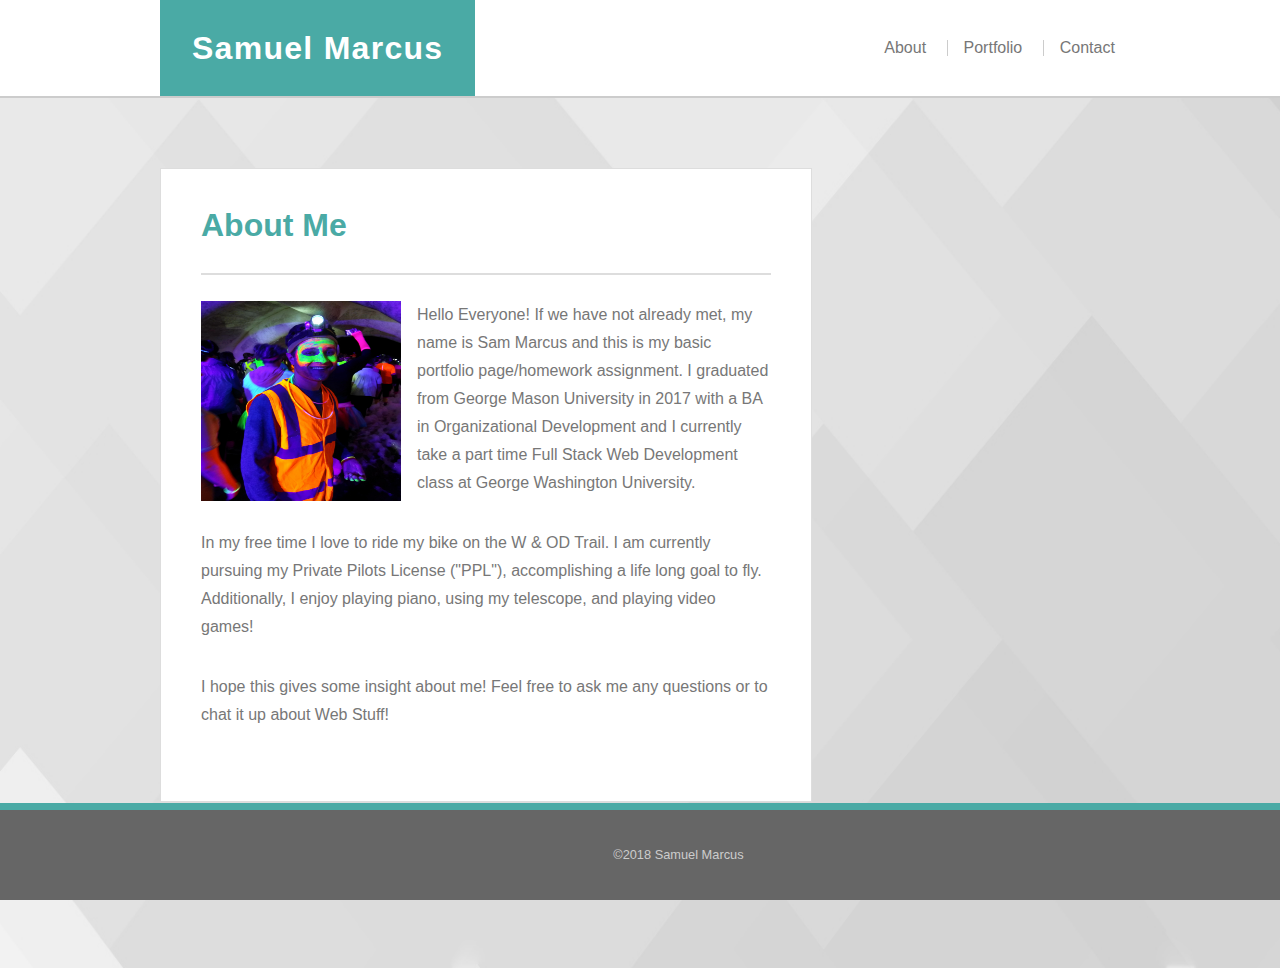
<file: index.html>
<!doctype html>
<html>
<head>
    <meta charset="UTF-8">
    <title>About Me | Basic Portfolio</title>

    <link rel="stylesheet" type="text/css" href="assets/css/reset.css">
    <link rel="stylesheet" type="text/css" href="assets/css/style.css">
</head>
<body>
    <header>
        <div class="container">
            <div class="name">
                <h1 class="logo">Samuel Marcus</h1>
            </div>
            <nav class="nav">   
                <ul>
                    <li><a href="index.html">About</a></li>     
                    <li><a href="portfolio.html">Portfolio</a></li>   
                    <li><a href="contact.html">Contact</a></li>
                </ul>
            </nav>  <!--closes navigation --> 
        </div> <!--Closes Container-->
    </header>
    
    
    <div class="content">   <!--Main Body of information -->  
        <div class="main">
            <h2 class="page-title">About Me</h2>
        
        

            <img class="about-photo" src="assets/images/aboutme.jpg" alt="About me 5k run photo" id="inline-img" />
            <p>
                Hello Everyone! If we have not already met, my name is Sam Marcus and this is my basic portfolio page/homework assignment. I graduated from George Mason University in 2017 with a BA in Organizational Development and I currently take a part time Full Stack Web Development class at George Washington University.
            </p>
            <p>
                In my free time I love to ride my bike on the W & OD Trail. I am currently pursuing my Private Pilots License ("PPL"), accomplishing a life long goal to fly.  Additionally, I enjoy playing piano, using my telescope, and playing video games!
            </p>
            <p>I hope this gives some insight about me! Feel free to ask me any questions or to chat it up about Web Stuff!

            </p>
        </div>
    </div> <!-- closes content div-->
   
    <div class="clearfix"></div>
    <footer>
        &copy;2018 Samuel Marcus
    </footer>


</body>
</html>
</file>
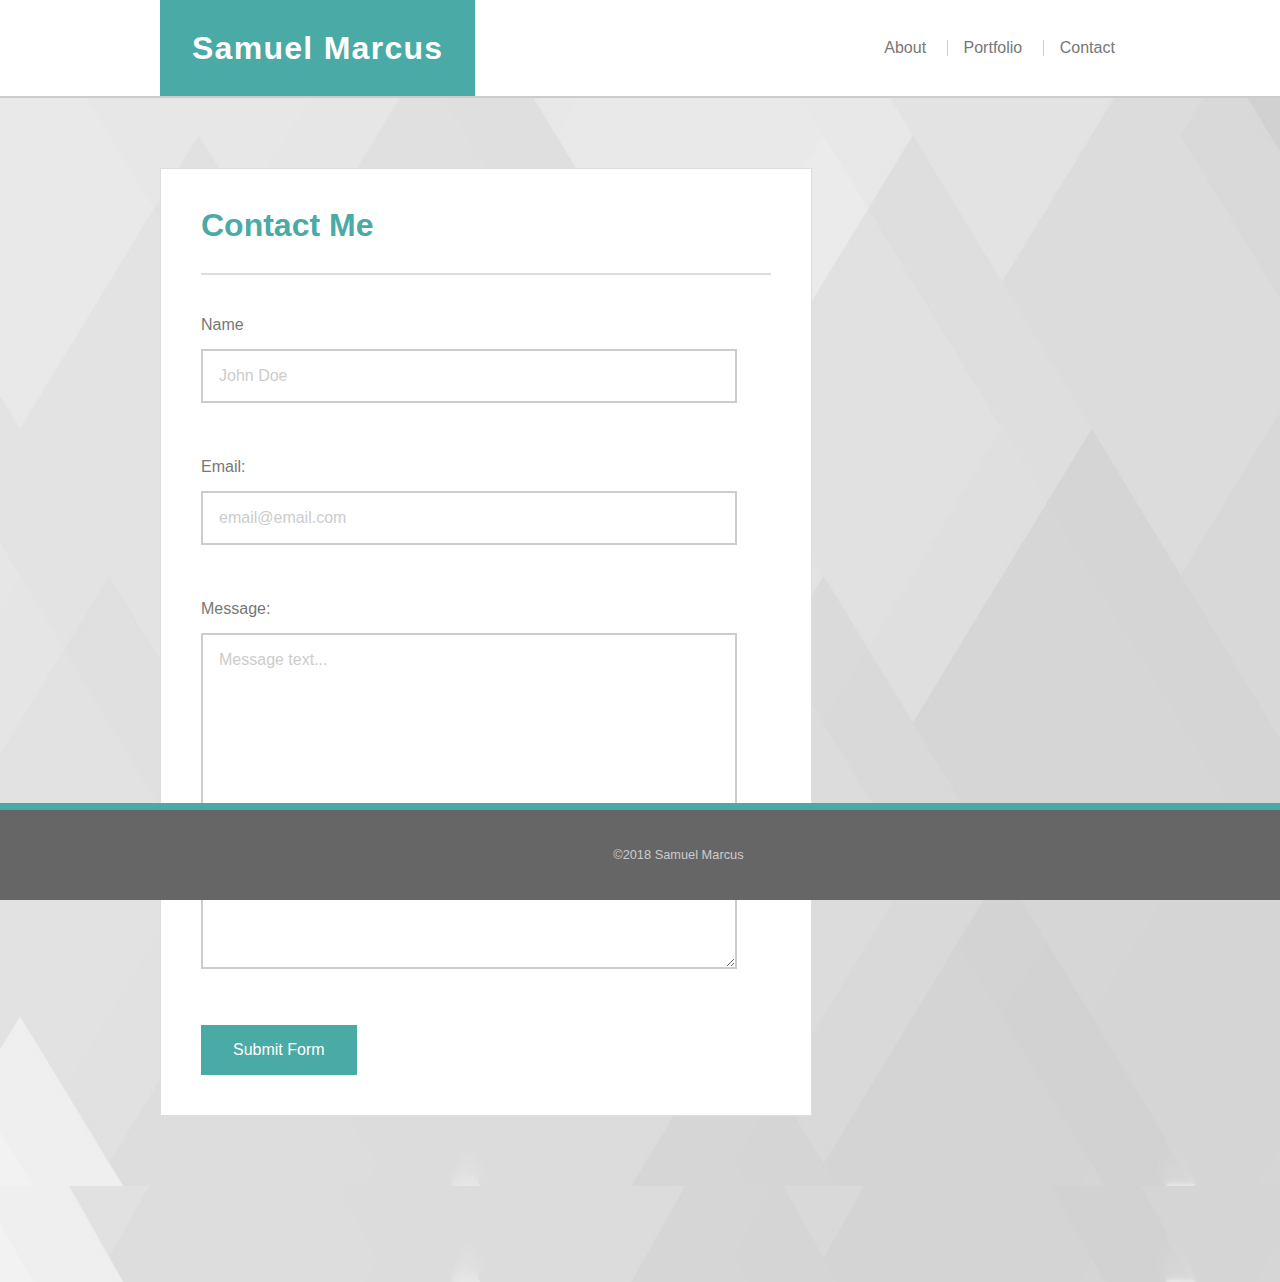
<file: contact.html>
<!doctype html>
<html>
<head>
    <meta charset="UTF-8">
    <title>Contact | Portfolio WebPage</title>
    <link rel="stylesheet" type="text/css" href="assets/css/reset.css">
    <link rel="stylesheet" type="text/css" href="assets/css/style.css">
</head> 
<body>
    <header>
        <div class="container">
            <div class="name">
                <h1 class="logo">Samuel Marcus</h1>
            </div>
            <nav class="nav">   
                <ul>
                    <li><a href="index.html">About</a></li> 
                    <li><a href="portfolio.html">Portfolio</a></li> 
                    <li><a href="contact.html">Contact</a></li>
                </ul>
            </nav>
        </div>
    </header>
   


    <div class="content">
        <div class="main">
            <h2 class="page-title">Contact Me</h2><br>
                
            <form class="contact">
                Name <br><br>
                <input type ="text" name="name" id="name" placeholder="John Doe"><br><br>
                Email:<br><br>
                <input type="text" name="email" id="email" placeholder="email@email.com"><br><br>
                Message:<br><br>
                <textarea id="message" type="text" name="message" placeholder="Message text..."></textarea><br><br>
                <button type="submit" value="Submit">Submit Form</button>
                    
            </form>
        </div>
    </div> <!--ends content div-->
   
    <footer>
        &copy;2018 Samuel Marcus
    </footer>
    


</body>






</html>
</file>
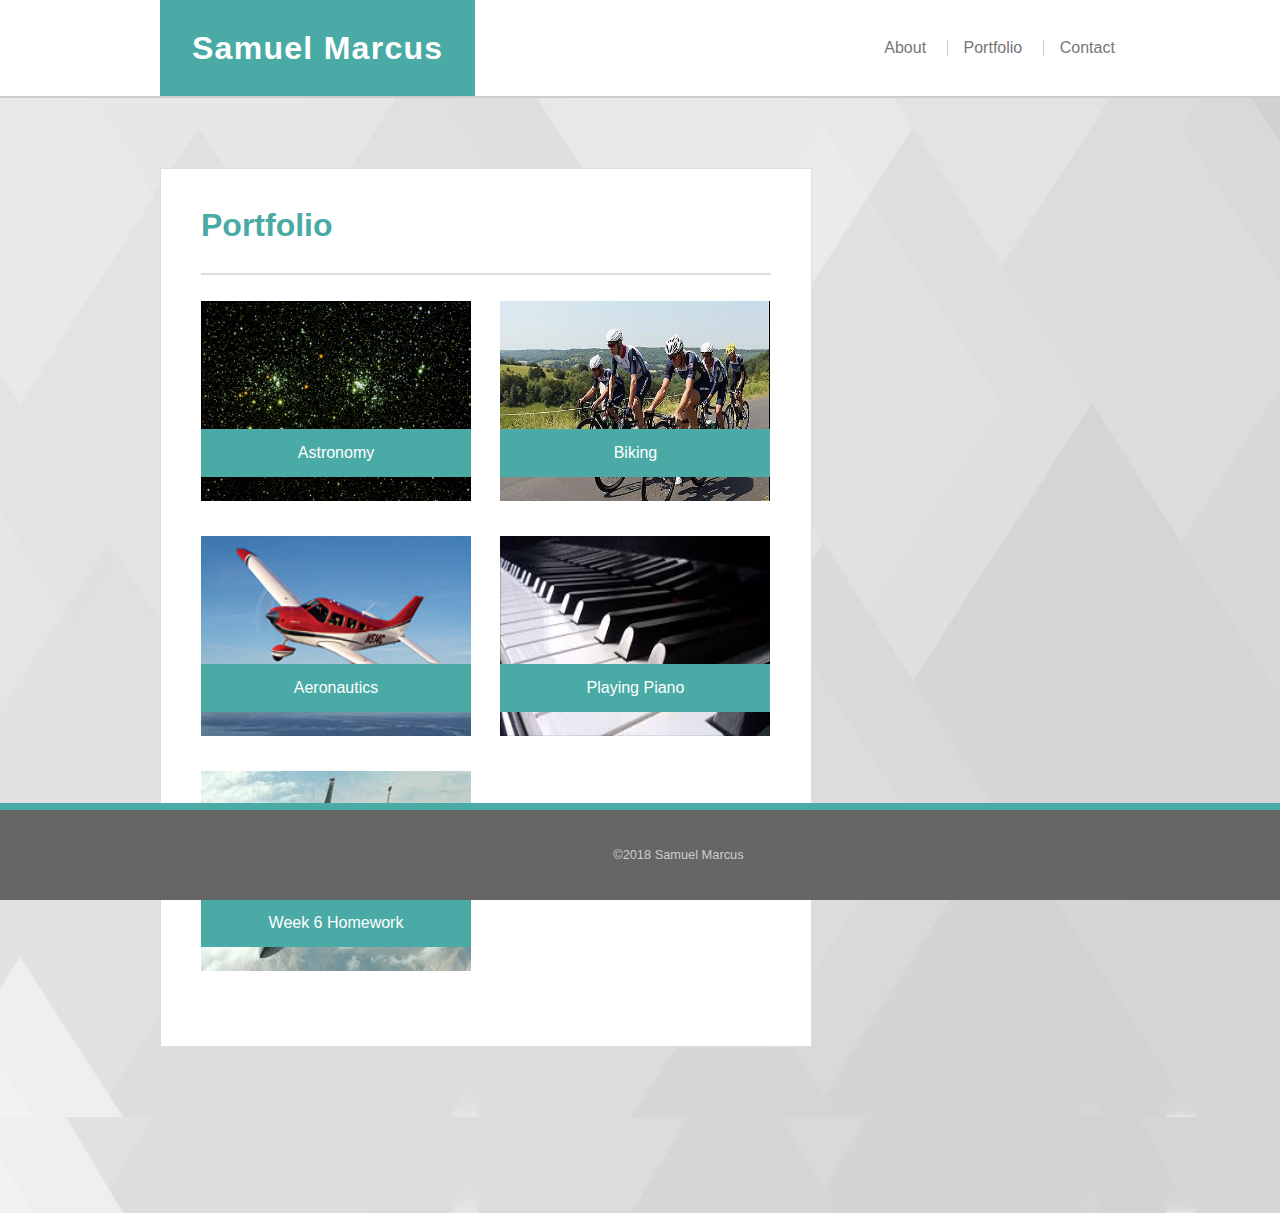
<file: portfolio.html>
<!doctype html>
<html>
<head>
    <meta charset="UTF-8">
    <title>Portfolio | Basic Portfolio</title>

    <link rel="stylesheet" type="text/css" href="assets/css/reset.css">
    <link rel="stylesheet" type="text/css" href="assets/css/style.css">
</head>
<body>
    <header>
        <div class="container">
            <div class="name">
                <h1 class="logo">Samuel Marcus</h1>
            </div>
            <nav class="nav">
                <ul>
                    <li><a href="index.html">About</a></li>
                    <li><a href="portfolio.html">Portfolio</a></li>
                    <li><a href="contact.html">Contact</a></li>
                </ul>
            </nav>
        </div>
    </header>

    <div class="content"> 

        <div class="main">
            <h2 class="page-title">Portfolio</h1>
            <ul class="portfolio">
                <li class="portfolio-item">
                    <a href="#">
                        <img class="image-port" src="assets/images/double.jpg" alt="double cluster" />
                        <h3 class ="item-name">Astronomy</h2>
                    </a>
                </li>
                <li class="portfolio-item">
                    <a href="#">
                        <img class="image-port" src="assets/images/cycling.jpg" alt="Biking"/>
                        <h3 class="item-name">Biking</h2>
                    </a>
                </li>
                <li class="portfolio-item">
                    <a href="#">
                        <img class="image-port" src="assets/images/archer.jpg" alt="Plane" />
                        <h3 class="item-name">Aeronautics</h2>
                    </a>
                </li>
                <li class="portfolio-item">
                    <a href="#">
                        <img class="image-port" src="assets/images/piano.jpg" alt="Piano" />
                        <h3 class="item-name">Playing Piano</h2>
                    </a>
                </li>
                <li class="portfolio-item">
                    <a href="https://smarcus4.github.io/WeekSixHomework">
                        <img class="image-port" src="assets/images/weeksix.jpg" alt="API Homework" />
                        <h3 class="item-name">Week 6 Homework</h2>
                    </a>
                </li>
            </ul>
        </div><!--closes main-->
    </div><!--closes content-->


    <footer>
        &copy;2018 Samuel Marcus
    </footer>
    


</body>
</html>
</file>
<file: assets/css/style.css>
html{
    position: relative;
}

html, body{
    font-family: Arial, Helvetica, sans-serif;
    color: #777777;
    background: url("../images/bgimage.jpg");
    background-repeat:no-repeat;
    background-size: 100% 100%;
}

h1, h2, h3, h4, h5, h6{
    font-family: Arial, Helvetica, sans-serif;
    color: #4aaaa5;
}

a{
    text-decoration: none;
}

h1{
    font-size: 2em;
}

h2{
    font-size: 1em;
}

/******************
LAYOUT
********************/



header{
    width: 100%;
    height: auto;
    border-bottom: 2px solid #cccccc;
    background-color: #ffffff;
}

header .container{
    width: 960px;
    margin: 0 auto;
}

.name, .nav{
    display: inline-block;
    vertical-align: middle;
    margin: 0;
    padding:0;
}

.name {
    width: 50%;
}

.logo{
    display: inline-block;
	font-weight: bold;
	font-size: 2em;
	letter-spacing: 0.04em;
	background-color: #4aaaa5;
	color: #ffffff;
	padding: 1em;
	width: auto;
}

.nav{
    width: 49%;
    text-align: right;
    color: #777777;
    font-weight: normal;
   
}

.nav ul li{
    position: relative;
    display: inline-block;
    padding-left: 1em;
    margin-left: 1em;

}
.nav ul li a{
    color: #777777;
    text-decoration: none;
  
}

.nav ul li a:hover{
    color: #ffffff;
    background: #4aaaa5;
    padding: 5px;
    transition: .5s;
}

.nav ul li a.active{
    color: black;
}
.nav ul li a.focus{
    color: black;
}

.nav ul li+li{
    border-left: 1px solid #cccccc;
}


/********************
MAIN BOX CONTENT
********************/

.content{
    width: 960px;
    clear: both; 
    margin: 0 auto 6em auto;
}

.main{
    display: inline-block;
    width: 570px;
	margin: 70px 0;
	padding: 40px;
	background-color: #ffffff;
    border: 1px solid #dddddd;
}

.main h2 {
	font-size: 2em;
	font-weight: bold;
	padding-bottom: 1em;
	margin-bottom: 0.8em;
	border-bottom: 2px solid #dddddd;
}

.main p {
	font-size: 16px;
	line-height: 1.75em;
	margin-bottom: 2em;
}

img.about-photo {
	float: left;
	padding: 0 1em 1em 0;
	width: 200px;
	height: 200px;
}


/***********************
Portfolio Page
***********************/
.image-port{
    width: 270px;
    height: 200px;
}


.portfolio-item{
    display: inline-block;
    position: relative;
    width: 270px;
    height: 200px;
    transition: transform .2 ease-out;
}

.portfolio-item:nth-child(even){
    margin-left: 25px;
}

.item-name{
    position: relative;
    top: -75px;
    text-align: center;
    background-color: #4aaaa5;
    padding: 1em;
    color: #ffffff;
    z-index: 900;
}


footer {
    position: fixed;
	left: 0;
	bottom: 0;
	width: 100%;
	padding: 3em;
	text-align: center;
	font-size: 0.8em;
	color: #cccccc;
	background-color: #666666;
    border-top: 7px solid #4aaaa5;
    z-index: 1000;
}

/****************************
Contat Page
****************************/


#message{
    height: 300px;
}

.contact{
    width: 500px;
}

.contact input, .contact textarea{
    width: 100%;
    font-family: Arial, Helvetica, sans-serif;
    display: block;
    border: 2px solid #cccccc;
    margin-bottom: 1.5em;
    padding: 1em;
    font-size: 16px;
}

.contact button {
	width: auto;
	background-color: #4aaaa5;
	color: #ffffff;
	border: none;
	padding: 1em 2em;
    font-size: 1em;
    margin: 0 auto;
}

::placeholder {
    color: #cccccc;
  }
</file>
